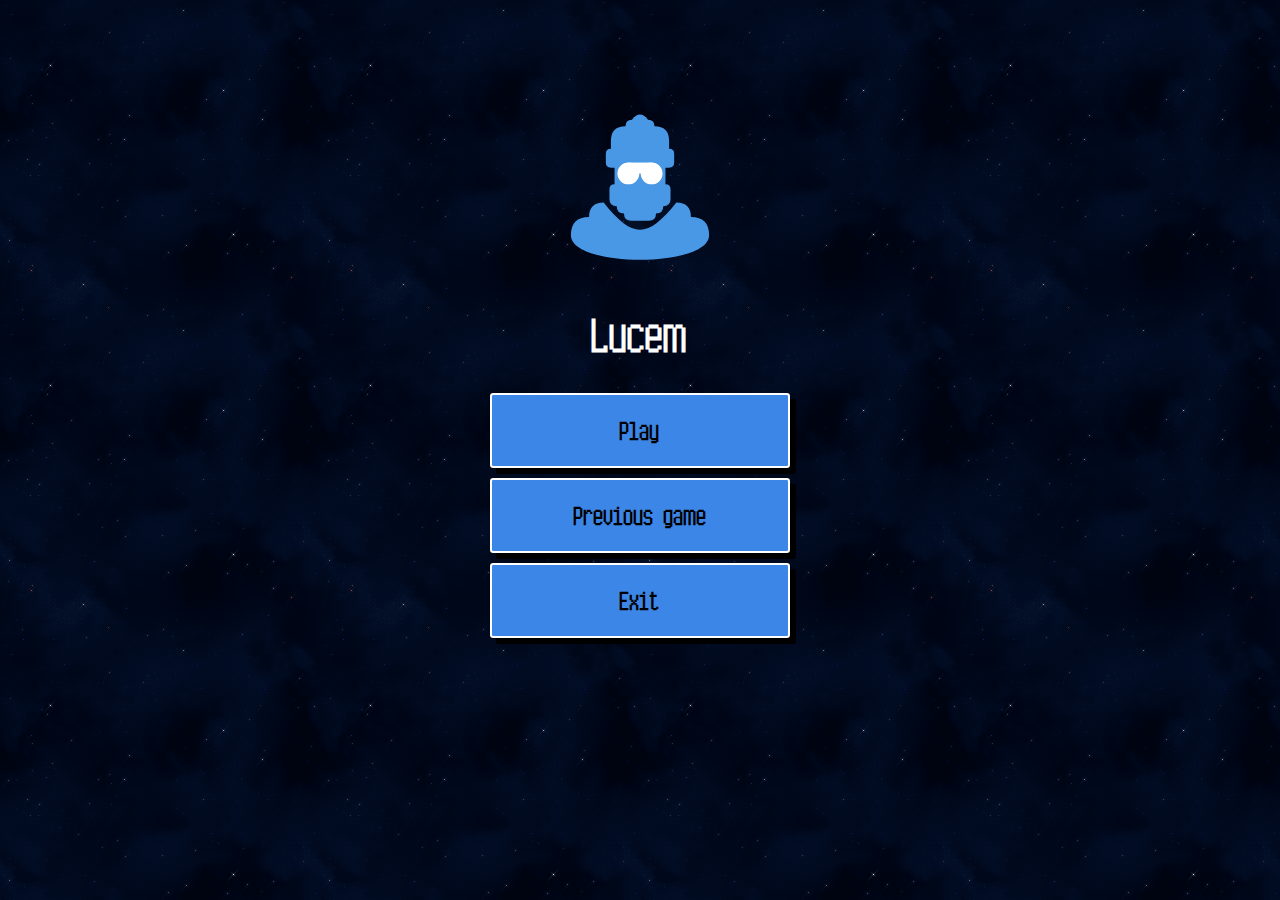
<file: index.html>
<!DOCTYPE html> 
<html>
	<head>
		<link rel="stylesheet" href="./styles/menu.css">
		<script src="./js/menu.js"></script>
		<title> Lucem Menu </title>
	</head>
	<body>
		<svg class="manlogo" id="logo" viewBox="0 0 200 220" width="200" height="220" fill="white">
			<path id="head" fill="#4998e6"
				d="M 80,25 Q 60,25 60,45 L 60,56 Q 53,56 53,63 L 53,75
				   Q 53,82 60,82 L 65,82 L 65,105 Q 58,105 58,112 L 58,125
				   Q 58,135 68,135 Q 68,145 78,145 Q 78,155 88,155 L 112,155
				   Q 122,155 122,145 Q 132,145 132,135 Q 142,135 142,125
				   L 142,112 Q 142,105 135,105 L 135,82 L 140,82 Q 147,82 147,75
				   L 147,63 Q 147,56 140,56 L 140,45 Q 140,25 120,25
				   Q 120,16 111,16 Q 100,2 89,16 Q 80,16 80,25 z" />

			<path id="torso" fill="#4998e6"
				d="M 50,130 Q 30,130 30,150 Q 5,150 5,175
				   C 5,220 195,220 195,175 Q 195,150 170,150
				   Q 170,130 150,130 C 110,180 90,180 50,130 z"/>
			  
			<circle fill="white" cx="84" cy="90" r="15"/>
			<circle fill="white" cx="116" cy="90" r="15"/>
			<rect fill="white" x="84" y="75" width="32" height="15"/>

			<path id="light2" fill="#4998e6" opacity="0"
				d="M 60,105 L 80,65 L 95,65 L 75,105 L 60,105
				   L 80,105 L 100,65 L 105,65 L 85,105 z"/>

			<path id="star" fill="white"
				d="M 84,80 Q 84,90 74,90 Q 84,90 84,100
				   Q 84,90 94,90 Q 84,90 84,80 z"/>

			<path id="star" fill="white"
				d="M 116,80 Q 116,90 106,90 Q 116,90 116,100
				   Q 116,90 126,90 Q 116,90 116,80 z"/>
		</svg>

		<h1 id="title" class="center">Lucem</h1>
		<button id="play" class="center"> Play </button>
		<button id="saves" class="center"> Previous game </button>
		<button id="exit" class="center"> Exit </button>
	</body>
</html>
</file>
<file: styles/menu.css>
@font-face {
	font-family: 'MyFont';
	src: url(../resources/fonts/long_pixel-7.ttf);
}

html{
	font-family:'MyFont';
	background-image: url(../resources/backgrounds/starfield.png);
	background-size: tiled;
}

body{
	padding-top: 100px;
}

input[type=number]{
	height: 3rem;
    font-size: 1.3rem;
    font-weight: bold;
    width: 3rem;
    text-align: center;
}

#title{
	font-size: 1.875rem;
	line-height: 4.6875rem;
	color: white
}

.center{
	display:block;
	text-align: center;
	margin-left: auto;
	margin-right: auto;
	width: 300px;
	height: 75px;
	font-size: 16px;
	margin-top: 10px;
}

p{
	text-align: center;
	font-size: 1.2rem;
	color: rgb(255, 255, 255)
}

label{
	font-size: 1.2rem;
	color: white
}

button{
	background-color: rgb(60, 134, 231);
	font-family:'MyFont';
	font-weight: 800;
	font-size: x-large;
	color: #000000;
	border: 0.15rem solid #ffffff;
	border-radius: 0.2rem;
	box-shadow: #000000 0.375rem 0.375rem 0 0;
}

button.center:active{
	font-size: 18px;
	color: #ffffff;
	width: 275px;
	height: 70px;
}

button.center:hover:not(:active){
	font-size: 22px;
	width: 315px;
	height: 80px;
	background-color: aliceblue;
}

.manlogo{
	display:block;
	text-align: center;
	margin-left: auto;
	margin-right: auto;
	height: 160px;
    padding-bottom: 20px;
}

svg:hover #light2  {
	animation: light-animation 1.3s infinite ease-in;
	animation-delay: 0.2s;
}

@keyframes light-animation {
  0% {
	translate: 0; opacity: 0;
  }
  60% {
	opacity: 1;
  }
  100% {
	translate: 40px; opacity: 0;
  }
}
</file>
